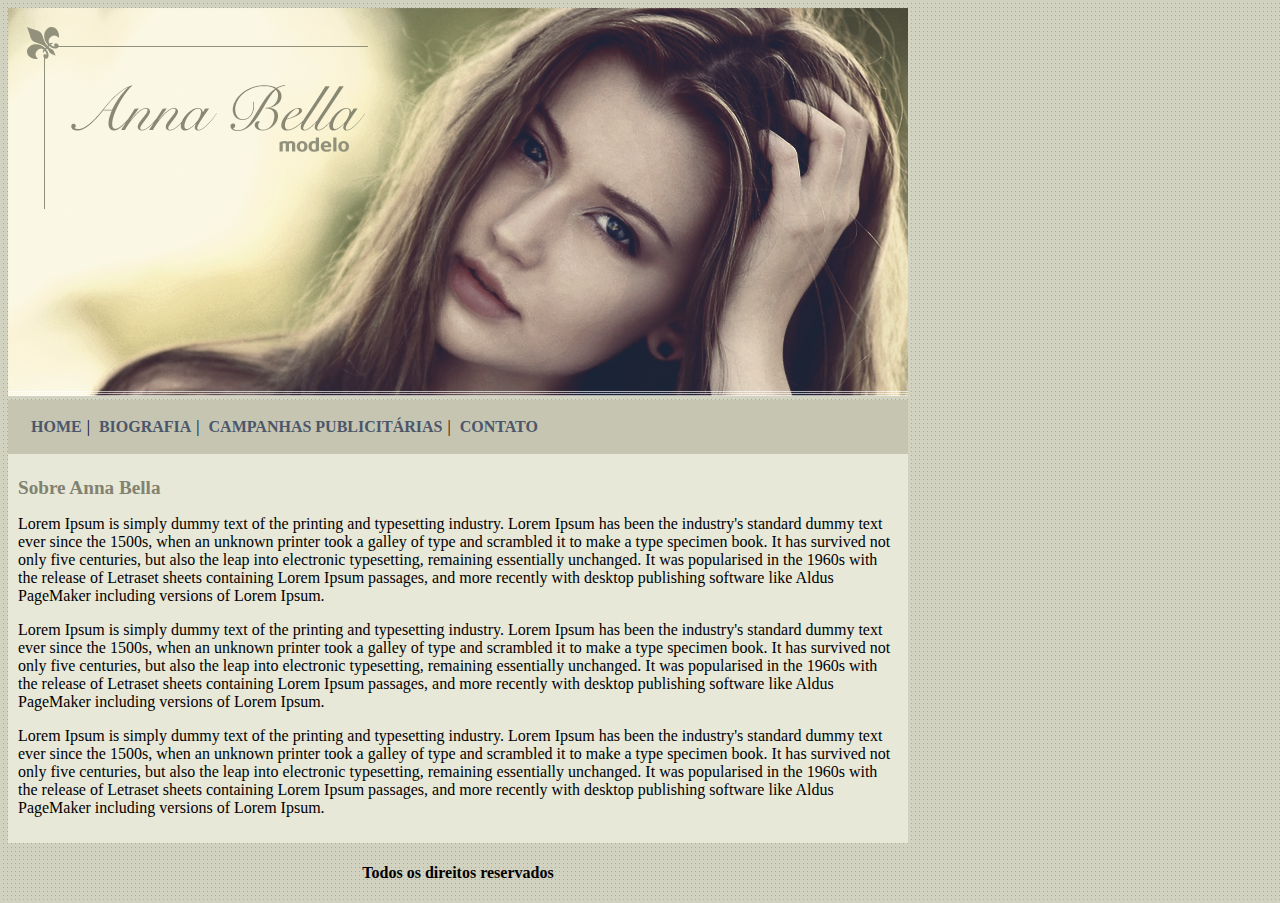
<file: index.html>
<!DOCTYPE html>

<html>
    <head>
        <meta charset="utf-8">
        <title>Anna Bella Oficial</title>
        <link rel="stylesheet" type="text/css"  href="estilo.css">
    </head>

    <body>
       <div id="principal">
          <img src="Imagens/capa.png">
       

            <div id="menu">
                    <a href= "index.html">HOME</a>|
                    <a href= "biografia.html">BIOGRAFIA</a>|
                    <a href= "campanhas-publicitarias.html">CAMPANHAS PUBLICITÁRIAS</a>|
                    <a href= "contato.html">CONTATO</a>
            </div>

            <div id="conteudo">
                <h1>Sobre Anna Bella</h1>
                <p>
                    Lorem Ipsum is simply dummy text of the printing and typesetting industry. 
                    Lorem Ipsum has been the industry's standard dummy text ever since the 1500s, 
                    when an unknown printer took a galley of type and scrambled it to make a type specimen book. 
                    It has survived not only five centuries, but also the leap into electronic typesetting, 
                    remaining essentially unchanged. It was popularised in the 1960s with the release of Letraset sheets
                    containing Lorem Ipsum passages, and more recently with desktop publishing software like Aldus PageMaker 
                    including versions of Lorem Ipsum.     
                </p>
                <p>
                    Lorem Ipsum is simply dummy text of the printing and typesetting industry. 
                    Lorem Ipsum has been the industry's standard dummy text ever since the 1500s, 
                    when an unknown printer took a galley of type and scrambled it to make a type specimen book. 
                    It has survived not only five centuries, but also the leap into electronic typesetting, 
                    remaining essentially unchanged. It was popularised in the 1960s with the release of Letraset sheets
                    containing Lorem Ipsum passages, and more recently with desktop publishing software like Aldus PageMaker 
                    including versions of Lorem Ipsum.
                </p>
                <p>
                    Lorem Ipsum is simply dummy text of the printing and typesetting industry. 
                    Lorem Ipsum has been the industry's standard dummy text ever since the 1500s, 
                    when an unknown printer took a galley of type and scrambled it to make a type specimen book. 
                    It has survived not only five centuries, but also the leap into electronic typesetting, 
                    remaining essentially unchanged. It was popularised in the 1960s with the release of Letraset sheets
                    containing Lorem Ipsum passages, and more recently with desktop publishing software like Aldus PageMaker 
                    including versions of Lorem Ipsum.
                </p>       
            </div>
            <div class="centralizar">
                <h4>Todos os direitos reservados</h4>
            </div>
        </div>
        
    </body>

</html>
</file>
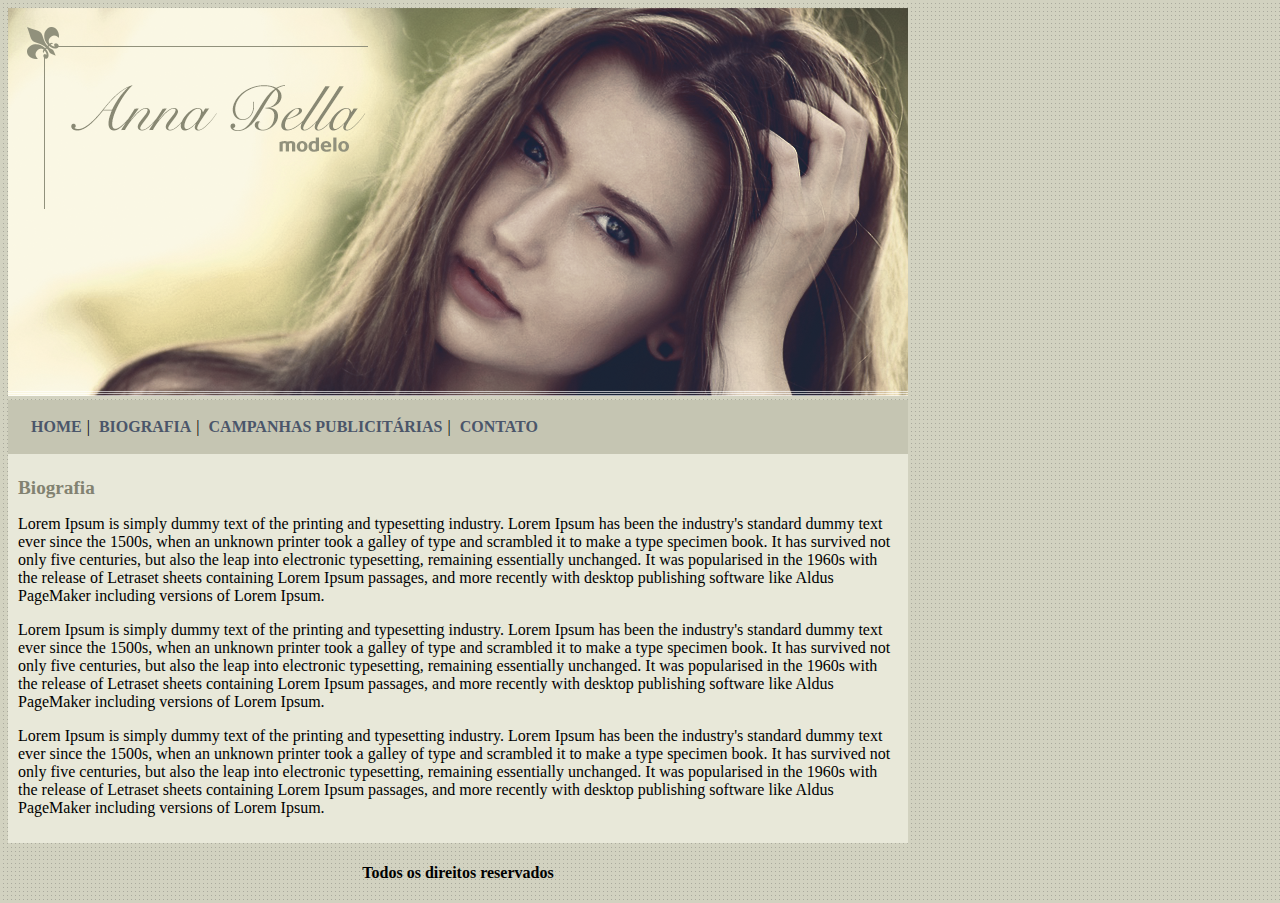
<file: biografia.html>
<!DOCTYPE html>

<html>
    <head>
        <meta charset="utf-8">
        <title>Anna Bella - Biografia</title>
        <link rel="stylesheet" type="text/css"  href="estilo.css">
    </head>

    <body>
       <div id="principal">
          <img src="Imagens/capa.png">
       

            <div id="menu">
                    <a href= "index.html">HOME</a>|
                    <a href= "biografia.html">BIOGRAFIA</a>|
                    <a href= "campanhas-publicitarias.html">CAMPANHAS PUBLICITÁRIAS</a>|
                    <a href= "contato.html">CONTATO</a>
            </div>

            <div id="conteudo">
                <h1>Biografia</h1>
                <p>
                    Lorem Ipsum is simply dummy text of the printing and typesetting industry. 
                    Lorem Ipsum has been the industry's standard dummy text ever since the 1500s, 
                    when an unknown printer took a galley of type and scrambled it to make a type specimen book. 
                    It has survived not only five centuries, but also the leap into electronic typesetting, 
                    remaining essentially unchanged. It was popularised in the 1960s with the release of Letraset sheets
                    containing Lorem Ipsum passages, and more recently with desktop publishing software like Aldus PageMaker 
                    including versions of Lorem Ipsum.     
                </p>
                <p>
                    Lorem Ipsum is simply dummy text of the printing and typesetting industry. 
                    Lorem Ipsum has been the industry's standard dummy text ever since the 1500s, 
                    when an unknown printer took a galley of type and scrambled it to make a type specimen book. 
                    It has survived not only five centuries, but also the leap into electronic typesetting, 
                    remaining essentially unchanged. It was popularised in the 1960s with the release of Letraset sheets
                    containing Lorem Ipsum passages, and more recently with desktop publishing software like Aldus PageMaker 
                    including versions of Lorem Ipsum.
                </p>
                <p>
                    Lorem Ipsum is simply dummy text of the printing and typesetting industry. 
                    Lorem Ipsum has been the industry's standard dummy text ever since the 1500s, 
                    when an unknown printer took a galley of type and scrambled it to make a type specimen book. 
                    It has survived not only five centuries, but also the leap into electronic typesetting, 
                    remaining essentially unchanged. It was popularised in the 1960s with the release of Letraset sheets
                    containing Lorem Ipsum passages, and more recently with desktop publishing software like Aldus PageMaker 
                    including versions of Lorem Ipsum.
                </p>       
            </div>
            <div class="centralizar">
                <h4>Todos os direitos reservados</h4>
            </div>
        </div>
        
    </body>

</html>
</file>
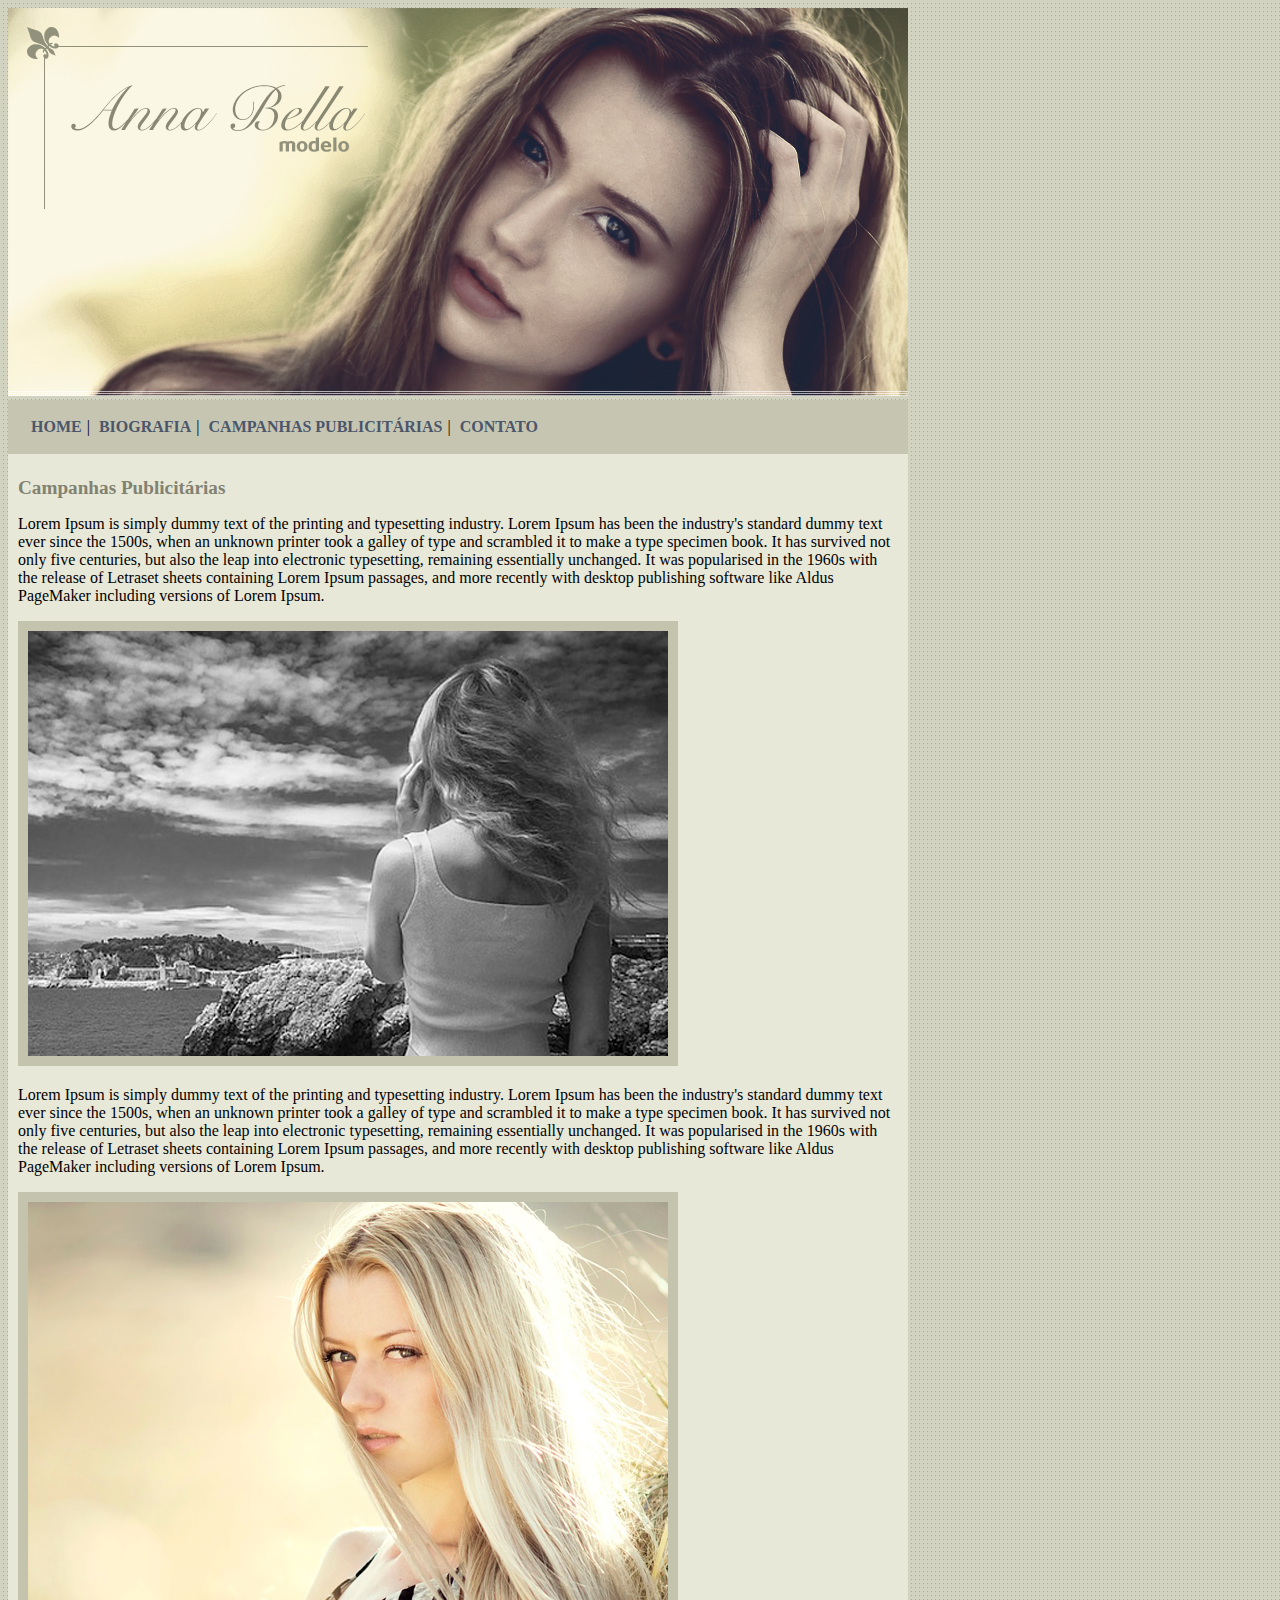
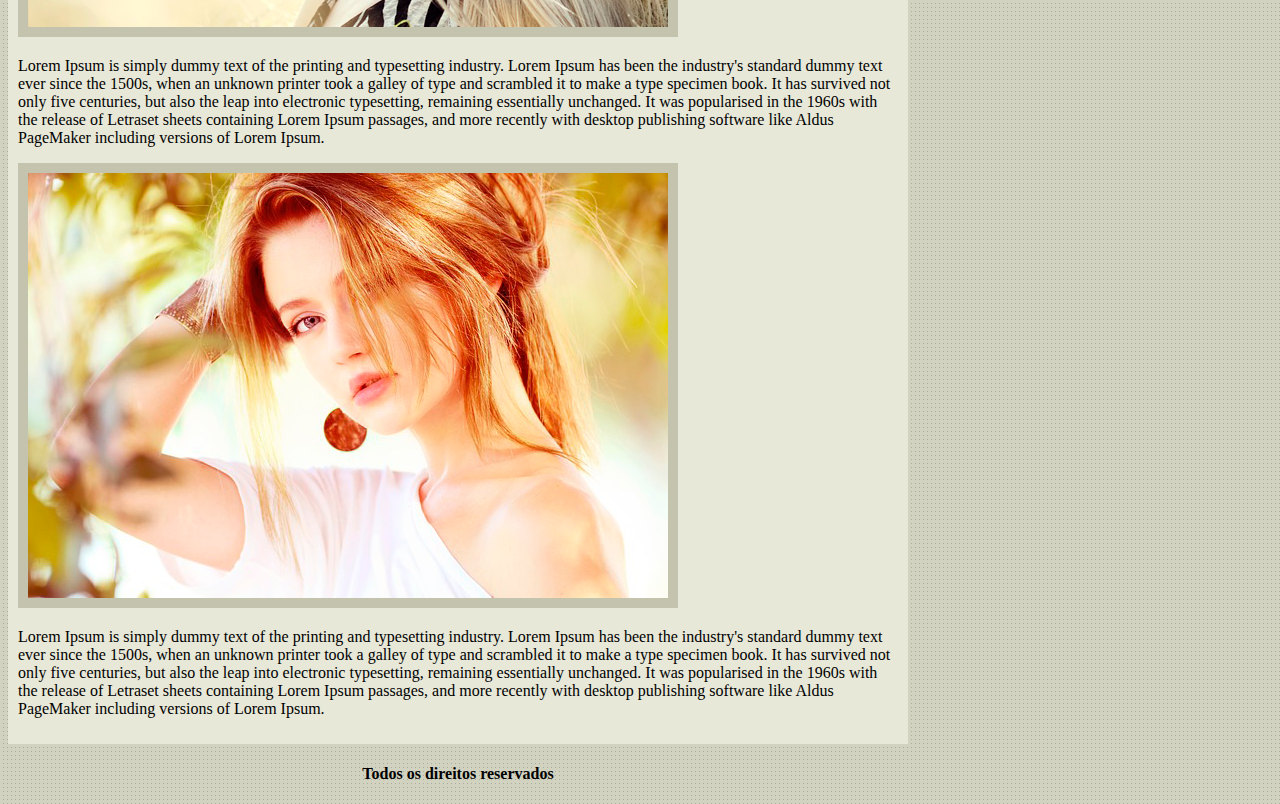
<file: campanhas-publicitarias.html>
<!DOCTYPE html>

<html>
    <head>
        <meta charset="utf-8">
        <title>Anna Bella - Campanhas Publicitárias</title>
        <link rel="stylesheet" type="text/css"  href="estilo.css">
    </head>

    <body>
       <div id="principal">
          <img src="Imagens/capa.png">
       

            <div id="menu">
                    <a href= "index.html">HOME</a>|
                    <a href= "biografia.html">BIOGRAFIA</a>|
                    <a href= "campanhas-publicitarias.html">CAMPANHAS PUBLICITÁRIAS</a>|
                    <a href= "contato.html">CONTATO</a>
            </div>

            <div id="conteudo">
                <h1>Campanhas Publicitárias</h1>
                <p>
                    Lorem Ipsum is simply dummy text of the printing and typesetting industry. 
                    Lorem Ipsum has been the industry's standard dummy text ever since the 1500s, 
                    when an unknown printer took a galley of type and scrambled it to make a type specimen book. 
                    It has survived not only five centuries, but also the leap into electronic typesetting, 
                    remaining essentially unchanged. It was popularised in the 1960s with the release of Letraset sheets
                    containing Lorem Ipsum passages, and more recently with desktop publishing software like Aldus PageMaker 
                    including versions of Lorem Ipsum.     
                </p>
                <img src="Imagens/foto1.png" class ="img-campanha">
                <p>
                    Lorem Ipsum is simply dummy text of the printing and typesetting industry. 
                    Lorem Ipsum has been the industry's standard dummy text ever since the 1500s, 
                    when an unknown printer took a galley of type and scrambled it to make a type specimen book. 
                    It has survived not only five centuries, but also the leap into electronic typesetting, 
                    remaining essentially unchanged. It was popularised in the 1960s with the release of Letraset sheets
                    containing Lorem Ipsum passages, and more recently with desktop publishing software like Aldus PageMaker 
                    including versions of Lorem Ipsum.
                </p>
                <img src="Imagens/foto2.png" class ="img-campanha">
                <p>
                    Lorem Ipsum is simply dummy text of the printing and typesetting industry. 
                    Lorem Ipsum has been the industry's standard dummy text ever since the 1500s, 
                    when an unknown printer took a galley of type and scrambled it to make a type specimen book. 
                    It has survived not only five centuries, but also the leap into electronic typesetting, 
                    remaining essentially unchanged. It was popularised in the 1960s with the release of Letraset sheets
                    containing Lorem Ipsum passages, and more recently with desktop publishing software like Aldus PageMaker 
                    including versions of Lorem Ipsum.
                </p>     
                <img src="Imagens/foto3.png" class ="img-campanha">  
                <p>
                    Lorem Ipsum is simply dummy text of the printing and typesetting industry. 
                    Lorem Ipsum has been the industry's standard dummy text ever since the 1500s, 
                    when an unknown printer took a galley of type and scrambled it to make a type specimen book. 
                    It has survived not only five centuries, but also the leap into electronic typesetting, 
                    remaining essentially unchanged. It was popularised in the 1960s with the release of Letraset sheets
                    containing Lorem Ipsum passages, and more recently with desktop publishing software like Aldus PageMaker 
                    including versions of Lorem Ipsum.
                </p>     
            </div>
            <div class="centralizar">
                <h4>Todos os direitos reservados</h4>
            </div>
        </div>
        
    </body>

</html>
</file>
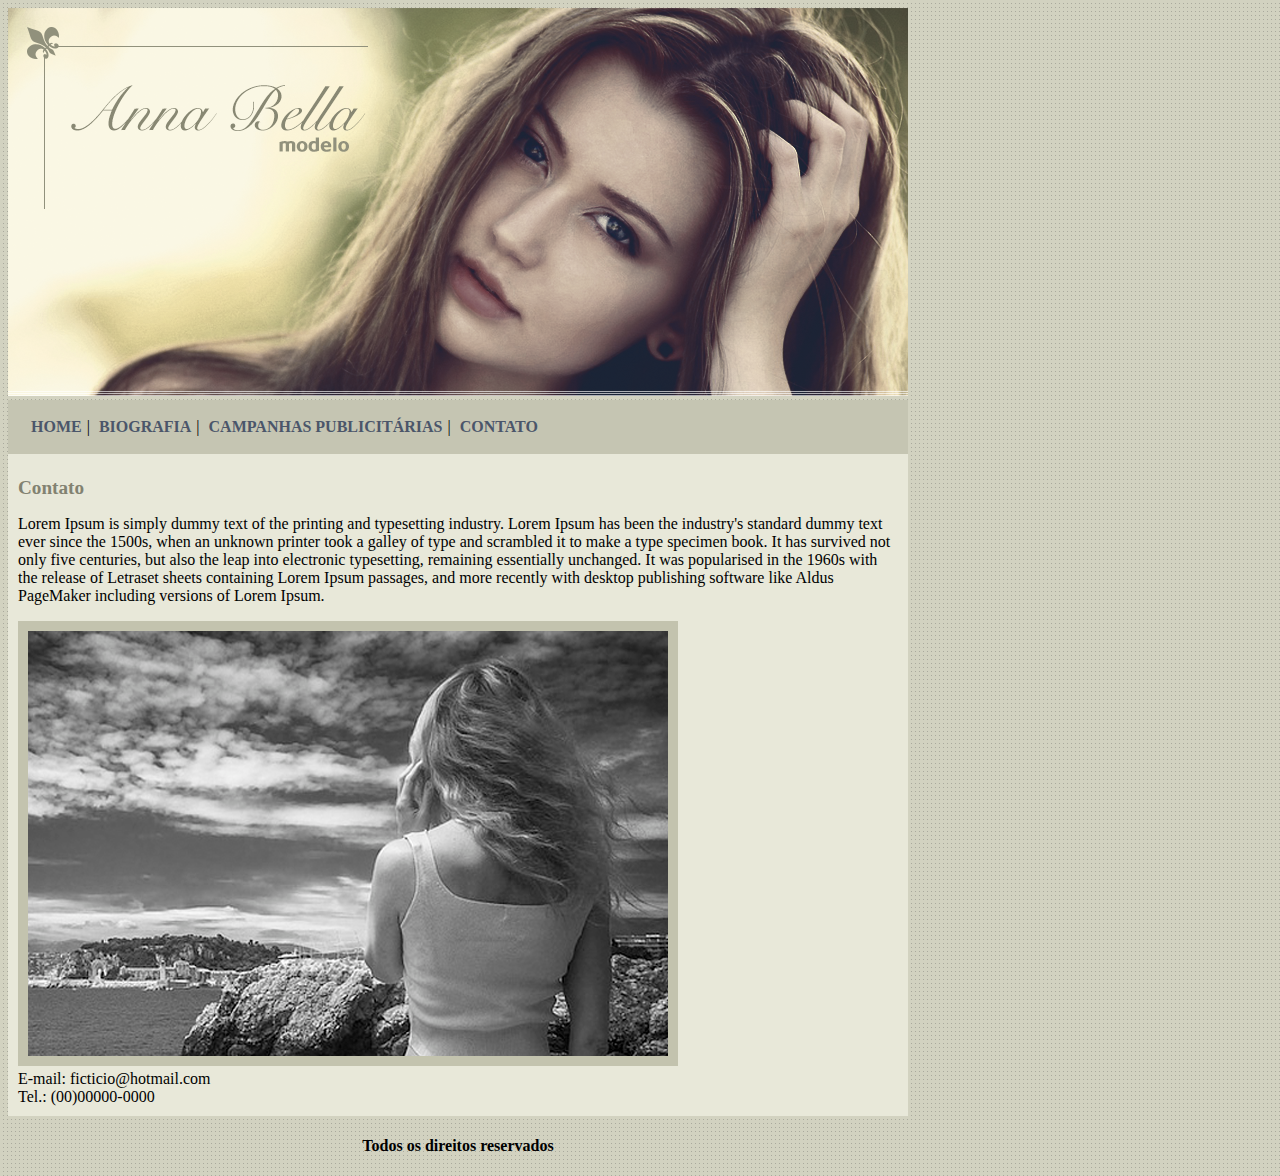
<file: contato.html>
<!DOCTYPE html>

<html>
    <head>
        <meta charset="utf-8">
        <title>Anna Bella - Contato</title>
        <link rel="stylesheet" type="text/css"  href="estilo.css">
    </head>

    <body>
       <div id="principal">
          <img src="Imagens/capa.png">
       

            <div id="menu">
                    <a href= "index.html">HOME</a>|
                    <a href= "biografia.html">BIOGRAFIA</a>|
                    <a href= "campanhas-publicitarias.html">CAMPANHAS PUBLICITÁRIAS</a>|
                    <a href= "contato.html">CONTATO</a>
            </div>

            <div id="conteudo">
                <h1>Contato</h1>
                <p>
                    Lorem Ipsum is simply dummy text of the printing and typesetting industry. 
                    Lorem Ipsum has been the industry's standard dummy text ever since the 1500s, 
                    when an unknown printer took a galley of type and scrambled it to make a type specimen book. 
                    It has survived not only five centuries, but also the leap into electronic typesetting, 
                    remaining essentially unchanged. It was popularised in the 1960s with the release of Letraset sheets
                    containing Lorem Ipsum passages, and more recently with desktop publishing software like Aldus PageMaker 
                    including versions of Lorem Ipsum.     
                </p>
                <img src="Imagens/foto1.png" class ="img-campanha">
                <div>
                    E-mail: ficticio@hotmail.com<br>
                    Tel.: (00)00000-0000
                </div>
            </div>
            <div class="centralizar">
                <h4>Todos os direitos reservados</h4>
            </div>
        </div>
        
    </body>

</html>
</file>
<file: estilo.css>
body{
        background: #d2d2c1 url('Imagens/fundo.png');
        font-family: 16px Arial, Helvetica, sans-serif;

}

#principal{
        width: 900px;
       
}

.img-campanha{
    border: 10px solid #c3c3ae;

}

#menu{
    background: #c5c5b2;
    padding: 18px;
}   

#conteudo{
    background: #e8e8d9;
    padding: 10px;
}

a{
    color: #4b566a;
    text-decoration: none;
    font-weight: bold;
    padding: 5px;
}

.centralizar{
    text-align: center;
}


h1{
    color:#828271;
    font-size: 1.2em;
}
</file>
